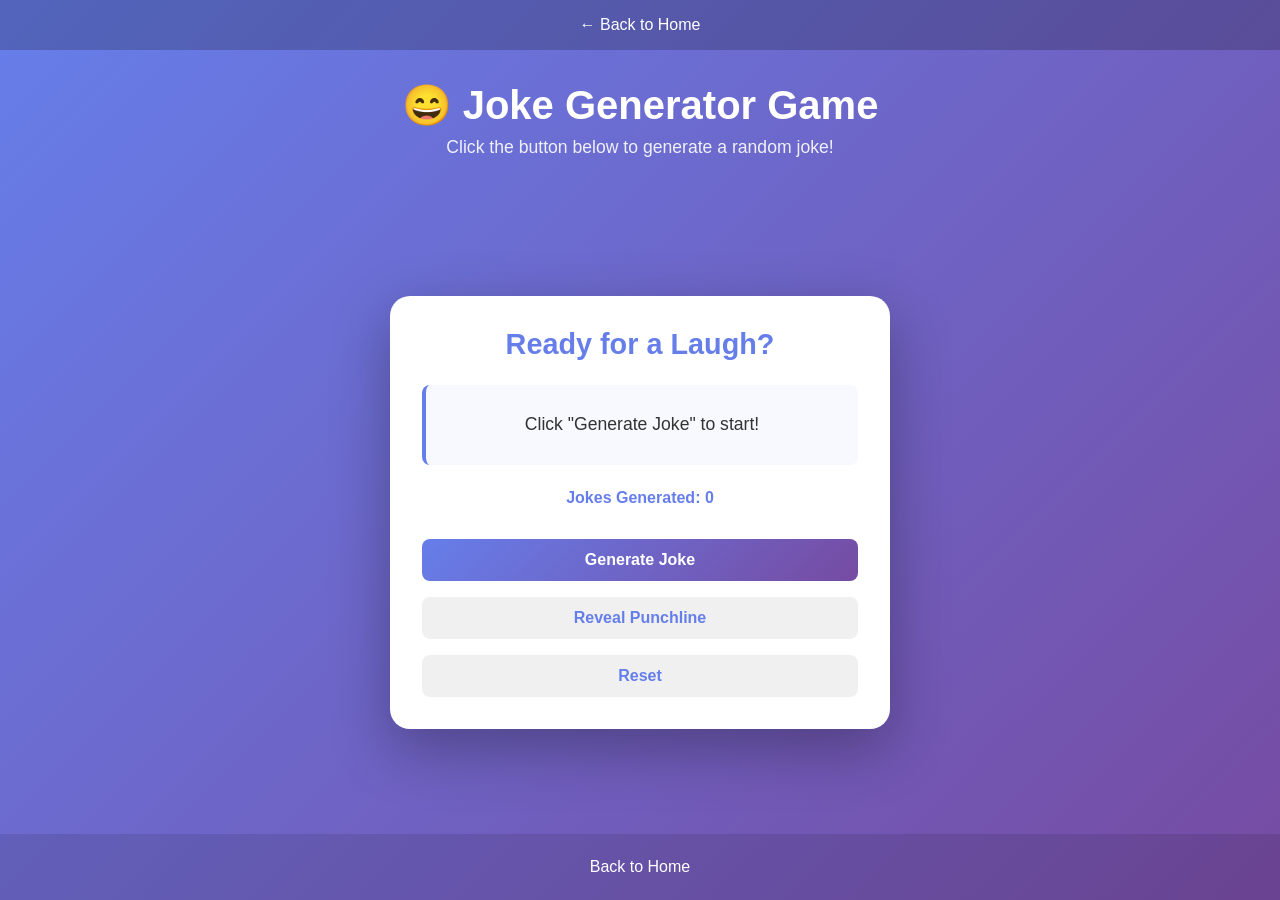
<file: post.html>
<!DOCTYPE html>
<html lang="en">
<head>
    <meta charset="utf-8" />
    <meta name="viewport" content="width=device-width, initial-scale=1" />
    <meta name="description" content="Interactive Joke Generator Game" />
    <title>Joke Generator Game</title>
    <style>
        * {
            margin: 0;
            padding: 0;
            box-sizing: border-box;
        }

        body {
            font-family: 'Segoe UI', Tahoma, Geneva, Verdana, sans-serif;
            background: linear-gradient(135deg, #667eea 0%, #764ba2 100%);
            min-height: 100vh;
            display: flex;
            flex-direction: column;
        }

        nav {
            background-color: rgba(0, 0, 0, 0.2);
            padding: 1rem;
            text-align: center;
        }

        nav a {
            color: white;
            text-decoration: none;
            font-size: 1rem;
            font-weight: 500;
        }

        nav a:hover {
            text-decoration: underline;
        }

        header {
            text-align: center;
            color: white;
            padding: 2rem 1rem;
        }

        header h1 {
            font-size: 2.5rem;
            margin-bottom: 0.5rem;
        }

        header p {
            font-size: 1.1rem;
            opacity: 0.9;
        }

        main {
            flex: 1;
            display: flex;
            justify-content: center;
            align-items: center;
            padding: 2rem 1rem;
        }

        .game-container {
            background: white;
            border-radius: 20px;
            box-shadow: 0 20px 60px rgba(0, 0, 0, 0.3);
            padding: 2rem;
            max-width: 500px;
            width: 100%;
            text-align: center;
        }

        .game-container h2 {
            color: #667eea;
            margin-bottom: 1.5rem;
            font-size: 1.8rem;
        }

        .joke-display {
            background: #f8f9ff;
            border-left: 4px solid #667eea;
            padding: 1.5rem;
            margin: 1.5rem 0;
            border-radius: 8px;
            min-height: 80px;
            display: flex;
            align-items: center;
            justify-content: center;
            font-size: 1.1rem;
            color: #333;
            font-weight: 500;
            line-height: 1.6;
        }

        .joke-setup {
            margin-bottom: 1rem;
            font-style: italic;
            color: #555;
        }

        .joke-punchline {
            margin-top: 1rem;
            color: #667eea;
            font-weight: bold;
            font-style: normal;
        }

        .hidden {
            display: none;
        }

        .button-group {
            display: flex;
            gap: 1rem;
            margin-top: 2rem;
            flex-direction: column;
        }

        button {
            padding: 0.75rem 2rem;
            font-size: 1rem;
            border: none;
            border-radius: 8px;
            cursor: pointer;
            font-weight: 600;
            transition: all 0.3s ease;
        }

        .btn-primary {
            background: linear-gradient(135deg, #667eea 0%, #764ba2 100%);
            color: white;
        }

        .btn-primary:hover {
            transform: translateY(-2px);
            box-shadow: 0 10px 20px rgba(102, 126, 234, 0.4);
        }

        .btn-secondary {
            background: #f0f0f0;
            color: #667eea;
        }

        .btn-secondary:hover {
            background: #e0e0e0;
            transform: translateY(-2px);
        }

        .score {
            color: #667eea;
            font-weight: bold;
            margin-top: 1rem;
        }

        footer {
            text-align: center;
            padding: 1.5rem;
            color: white;
            background-color: rgba(0, 0, 0, 0.1);
        }

        footer a {
            color: #fff;
            text-decoration: none;
        }

        footer a:hover {
            text-decoration: underline;
        }

        @media (max-width: 600px) {
            header h1 {
                font-size: 2rem;
            }

            .game-container {
                padding: 1.5rem;
            }

            button {
                padding: 0.6rem 1.5rem;
                font-size: 0.95rem;
            }
        }
    </style>
</head>
<body>
    <nav>
        <a href="index.html">← Back to Home</a>
    </nav>

    <header>
        <h1>😄 Joke Generator Game</h1>
        <p>Click the button below to generate a random joke!</p>
    </header>

    <main>
        <div class="game-container">
            <h2>Ready for a Laugh?</h2>

            <div class="joke-display" id="jokeDisplay">
                <p>Click "Generate Joke" to start!</p>
            </div>

            <div class="score" id="score">Jokes Generated: 0</div>

            <div class="button-group">
                <button class="btn-primary" onclick="generateJoke()">Generate Joke</button>
                <button class="btn-secondary" onclick="revealPunchline()">Reveal Punchline</button>
                <button class="btn-secondary" onclick="resetGame()">Reset</button>
            </div>
        </div>
    </main>

    <footer>
        <p><a href="index.html">Back to Home</a></p>
    </footer>

    <script>
        const jokes = [
            {
                setup: "Why don't scientists trust atoms?",
                punchline: "Because they make up everything!"
            },
            {
                setup: "What do you call a fake noodle?",
                punchline: "An impasta!"
            },
            {
                setup: "Why did the scarecrow win an award?",
                punchline: "He was outstanding in his field!"
            },
            {
                setup: "What did one wall say to the other wall?",
                punchline: "I'll meet you at the corner!"
            },
            {
                setup: "Why don't eggs tell jokes?",
                punchline: "They'd crack each other up!"
            },
            {
                setup: "What do you call a bear with no teeth?",
                punchline: "A gummy bear!"
            },
            {
                setup: "Why did the coffee file a police report?",
                punchline: "It got mugged!"
            },
            {
                setup: "What do you call a fish wearing a bowtie?",
                punchline: "Sofishticated!"
            },
            {
                setup: "Why don't skeletons fight each other?",
                punchline: "They don't have the guts!"
            },
            {
                setup: "What's the best thing about Switzerland?",
                punchline: "I don't know, but the flag is a big plus!"
            }
        ];

        let currentJoke = null;
        let jokeCount = 0;
        let punchlineRevealed = false;

        function generateJoke() {
            const randomIndex = Math.floor(Math.random() * jokes.length);
            currentJoke = jokes[randomIndex];
            punchlineRevealed = false;
            jokeCount++;

            const jokeDisplay = document.getElementById('jokeDisplay');
            jokeDisplay.innerHTML = `
                <div>
                    <div class="joke-setup">${currentJoke.setup}</div>
                    <div class="joke-punchline hidden" id="punchline">${currentJoke.punchline}</div>
                </div>
            `;

            document.getElementById('score').textContent = `Jokes Generated: ${jokeCount}`;
        }

        function revealPunchline() {
            if (!currentJoke) {
                alert('Generate a joke first!');
                return;
            }

            const punchlineElement = document.getElementById('punchline');
            if (punchlineElement) {
                punchlineElement.classList.toggle('hidden');
                punchlineRevealed = !punchlineRevealed;
            }
        }

        function resetGame() {
            jokeCount = 0;
            currentJoke = null;
            punchlineRevealed = false;
            document.getElementById('jokeDisplay').innerHTML = '<p>Click "Generate Joke" to start!</p>';
            document.getElementById('score').textContent = 'Jokes Generated: 0';
        }
    </script>
</body>
</html>
</file>
